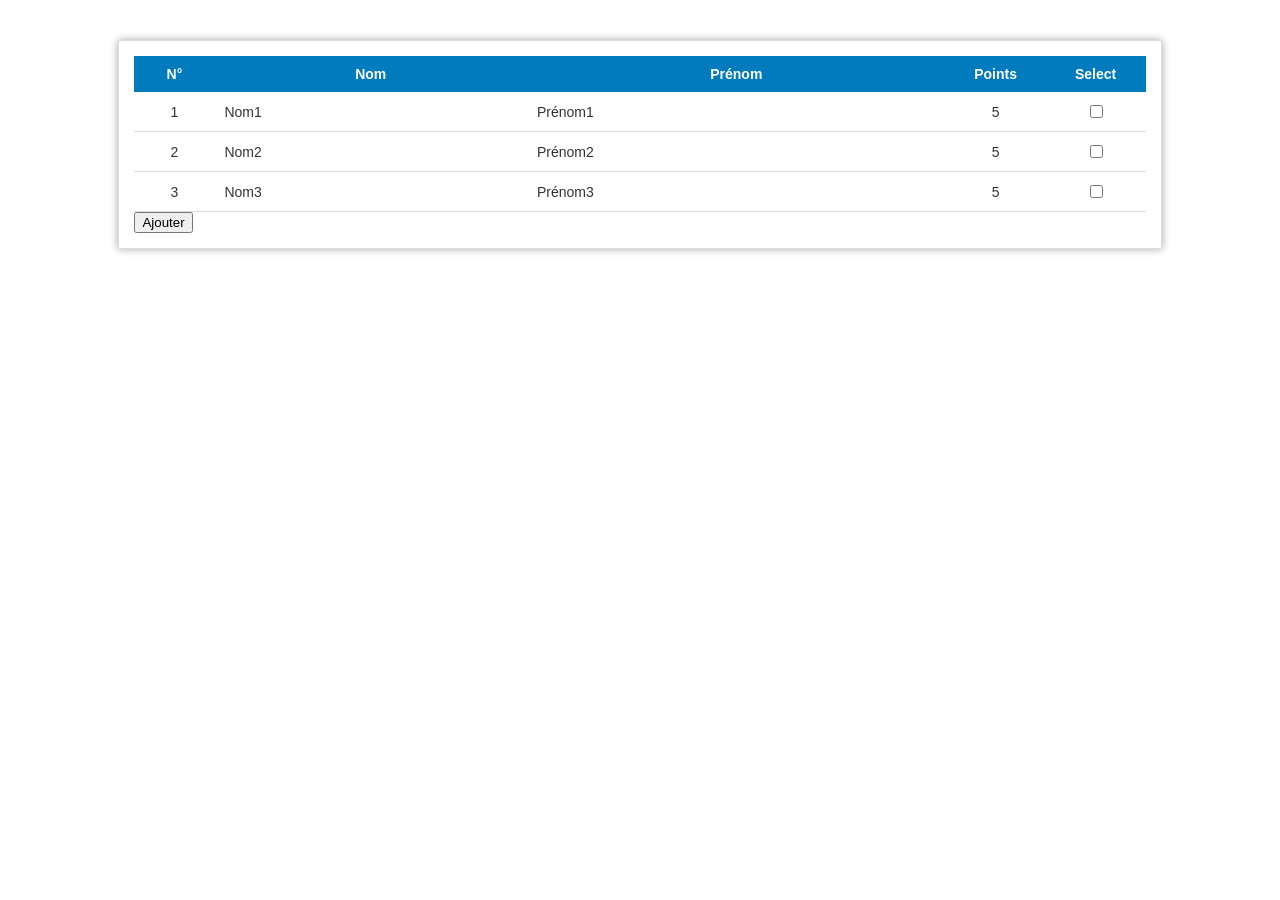
<file: etape2/index.html>
<!DOCTYPE html>
<html lang="fr">
<head>
    <meta charset="UTF-8">
    <title>CRUD-Persons - Étape 2</title>
    <link rel="stylesheet" href="style.css">
</head>
<body>
<div id="table_container">
    <table>
        <tr>
            <th>N°</th>
            <th>Nom</th>
            <th>Prénom</th>
            <th>Points</th>
            <th>Select</th>
        </tr>
        <tr>
            <td class="col_number">1</td>
            <td class="col_text">Nom1</td>
            <td class="col_text">Prénom1</td>
            <td class="col_number">5</td>
            <td class="col_chkbox"><input type="checkbox"/></td>
        </tr>
        <tr>
            <td class="col_number">2</td>
            <td class="col_text">Nom2</td>
            <td class="col_text">Prénom2</td>
            <td class="col_number">5</td>
            <td class="col_chkbox"><input type="checkbox"/></td>
        </tr>
        <tr>
            <td class="col_number">3</td>
            <td class="col_text">Nom3</td>
            <td class="col_text">Prénom3</td>
            <td class="col_number">5</td>
            <td class="col_chkbox"><input type="checkbox"/></td>
        </tr>
    </table>


    <button>Ajouter</button>
</div>

<script src="script.js"></script>
</body>
</html>
</file>
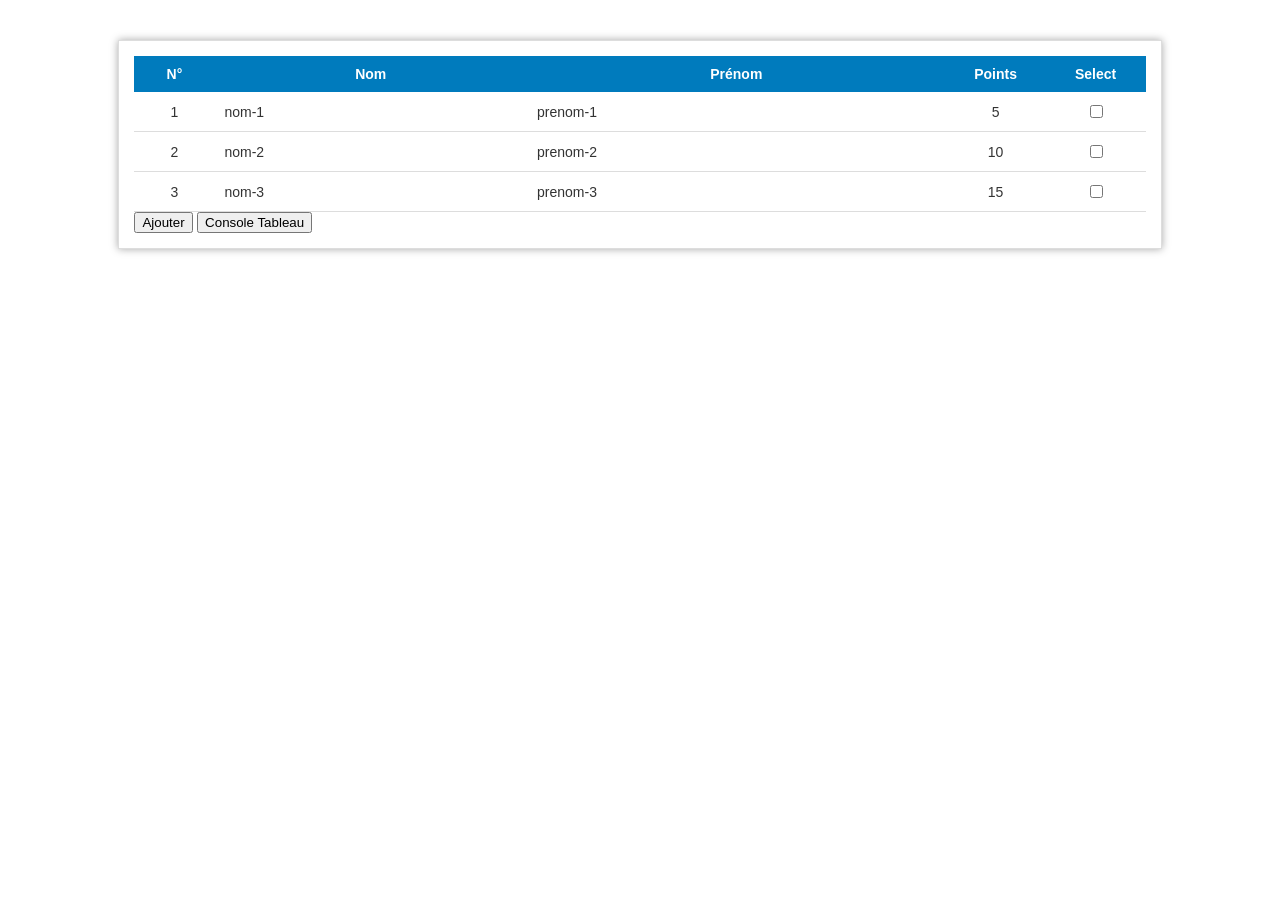
<file: etape3/index.html>
<!DOCTYPE html>
<html lang="fr">
<head>
    <meta charset="UTF-8">
    <title>CRUD-Persons - Étape 3</title>
    <link rel="stylesheet" href="style.css">
</head>
<body>
<div id="table_container">
    <table>

        <tr>
            <th>N°</th>
            <th>Nom</th>
            <th>Prénom</th>
            <th>Points</th>
            <th>Select</th>
        </tr>
    </table>

    <button id="btn_add">Ajouter</button>
    <button id="btn_console">Console Tableau</button>
</div>

<script src="script.js"></script>
</body>
</html>
</file>
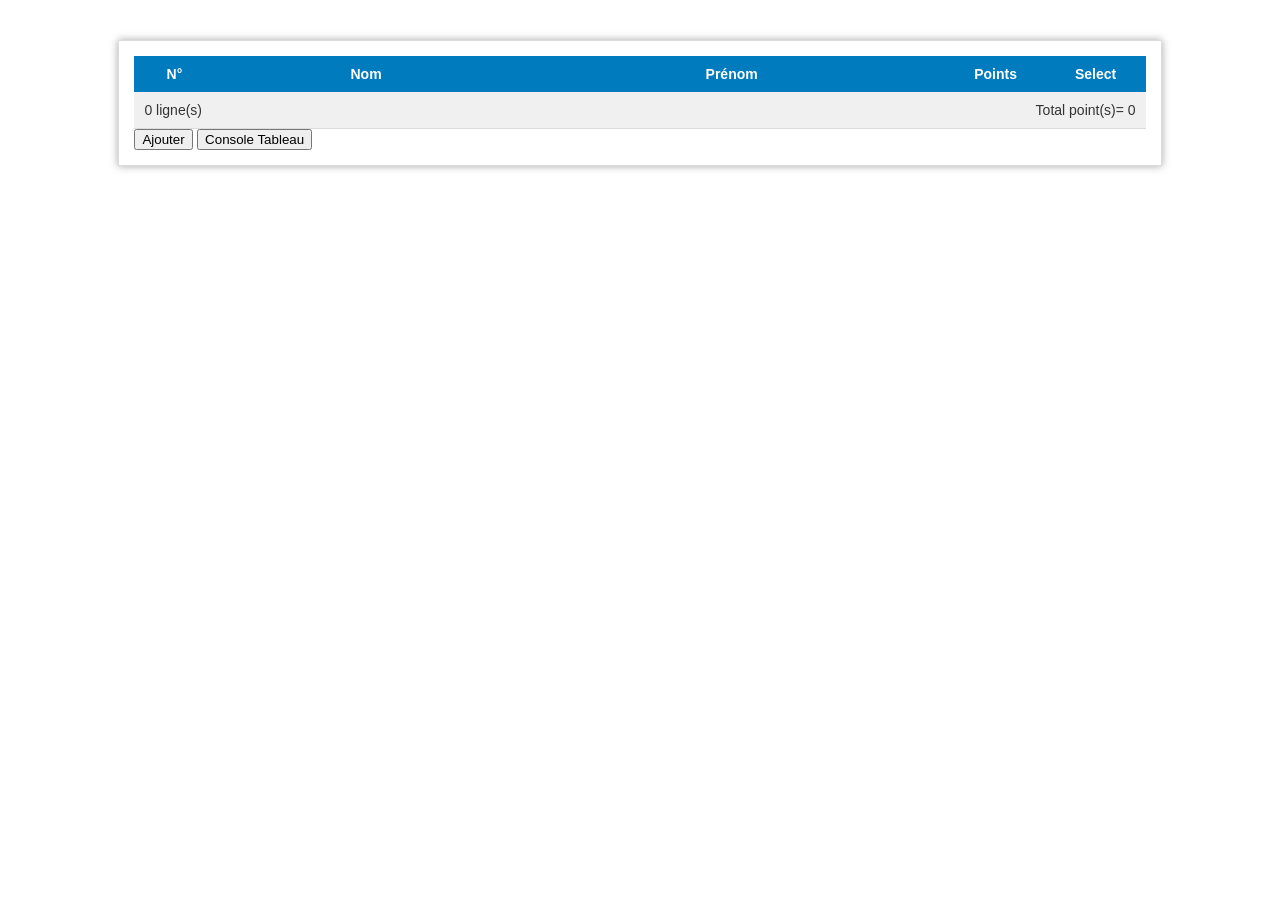
<file: etape4/index.html>
<!DOCTYPE html>
<html lang="fr">
<head>
    <meta charset="UTF-8">
    <title>CRUD-Persons - Étape 4</title>
    <link rel="stylesheet" href="style.css">
</head>
<body>
<div id="table_container">
    <table>
        <tr>
            <th>N°</th>
            <th>Nom</th>
            <th>Prénom</th>
            <th>Points</th>
            <th>Select</th>
        </tr>
    </table>


    <div id="container_summary">
        <p id="p1">0 ligne(s)</p>
        <p id="p2"></p>
        <p id="p3">Total point(s)= 0</p>
    </div>

    <button id="btn_add">Ajouter</button>
    <button id="btn_console">Console Tableau</button>
</div>

<script src="script.js"></script>
</body>
</html>
</file>
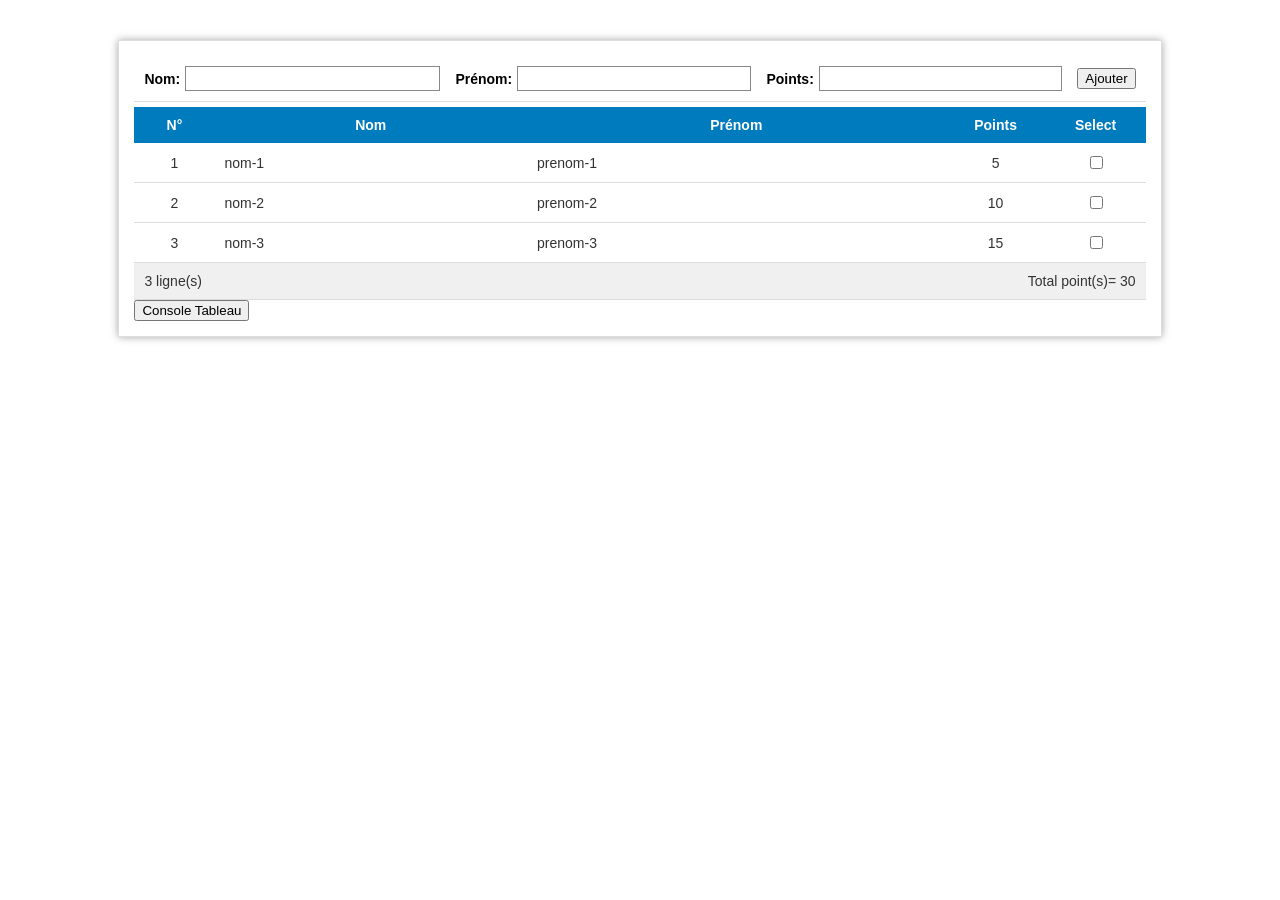
<file: etape5/index.html>
<!DOCTYPE html>
<html lang="fr">
<head>
    <meta charset="UTF-8">
    <title>CRUD-Persons - Étape 5</title>
    <link rel="stylesheet" href="style.css">
</head>
<body>
<div id="table_container">

    <!-- Formulaire de saisie, juste au-dessus du tableau -->
    <div id="form_container">
        <div class="form_group">
            <label class="form_label">Nom:</label>
            <input type="text" id="form_nom" class="form_field"/>
        </div>
        <div class="form_group">
            <label class="form_label">Prénom:</label>
            <input type="text" id="form_prenom" class="form_field"/>
        </div>
        <div class="form_group">
            <label class="form_label">Points:</label>
            <input type="number" id="form_points" class="form_field"/>
        </div>
        <button id="btn_add">Ajouter</button>
    </div>

    <table>
        <tr>
            <th>N°</th>
            <th>Nom</th>
            <th>Prénom</th>
            <th>Points</th>
            <th>Select</th>
        </tr>
    </table>

    <div id="container_summary">
        <p id="p1">0 ligne(s)</p>
        <p id="p2"></p>
        <p id="p3">Total point(s)= 0</p>
    </div>


    <button id="btn_console">Console Tableau</button>
</div>

<script src="script.js"></script>
</body>
</html>
</file>
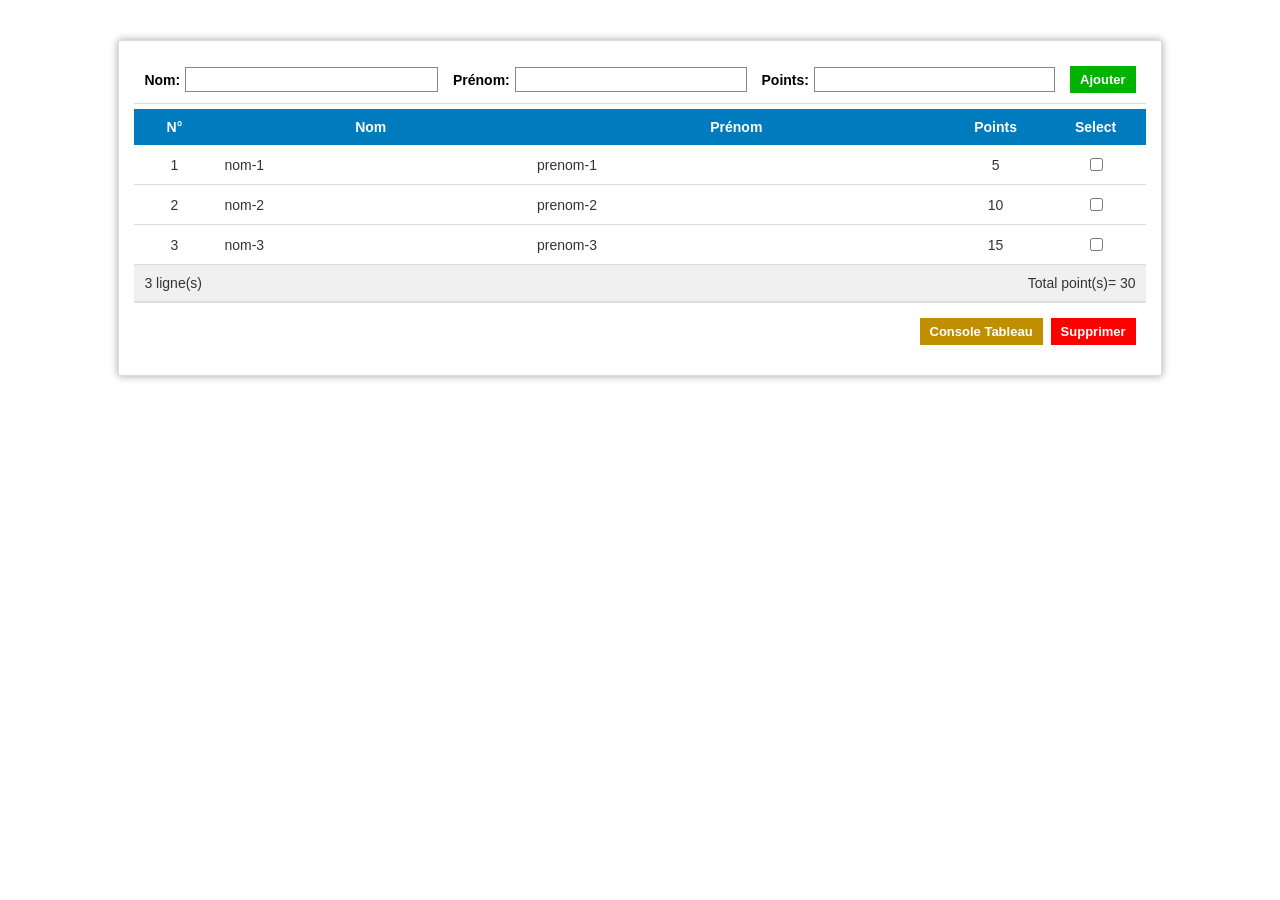
<file: etape6/index.html>
<!DOCTYPE html>
<html lang="fr">
<head>
    <meta charset="UTF-8">
    <title>CRUD-Persons - Étape 6</title>
    <link rel="stylesheet" href="style.css">
</head>
<body>
<div id="table_container">

    <div id="form_container">
        <div class="form_group">
            <label class="form_label">Nom:</label>
            <input type="text" id="form_nom" class="form_field"/>
        </div>
        <div class="form_group">
            <label class="form_label">Prénom:</label>
            <input type="text" id="form_prenom" class="form_field"/>
        </div>
        <div class="form_group">
            <label class="form_label">Points:</label>
            <input type="number" id="form_points" class="form_field"/>
        </div>
        <button id="btn_add" class="btn-add">Ajouter</button>
    </div>

    <table>
        <tr>
            <th>N°</th>
            <th>Nom</th>
            <th>Prénom</th>
            <th>Points</th>
            <th>Select</th>
        </tr>
    </table>

    <div id="container_summary">
        <p id="p1">0 ligne(s)</p>
        <p id="p2"></p>
        <p id="p3">Total point(s)= 0</p>
    </div>


    <div id="container_btn">
        <button id="btn_console" class="btn-consol">Console Tableau</button>
        <button id="btn_delete" class="btn-del">Supprimer</button>
    </div>
</div>

<script src="script.js"></script>
</body>
</html>
</file>
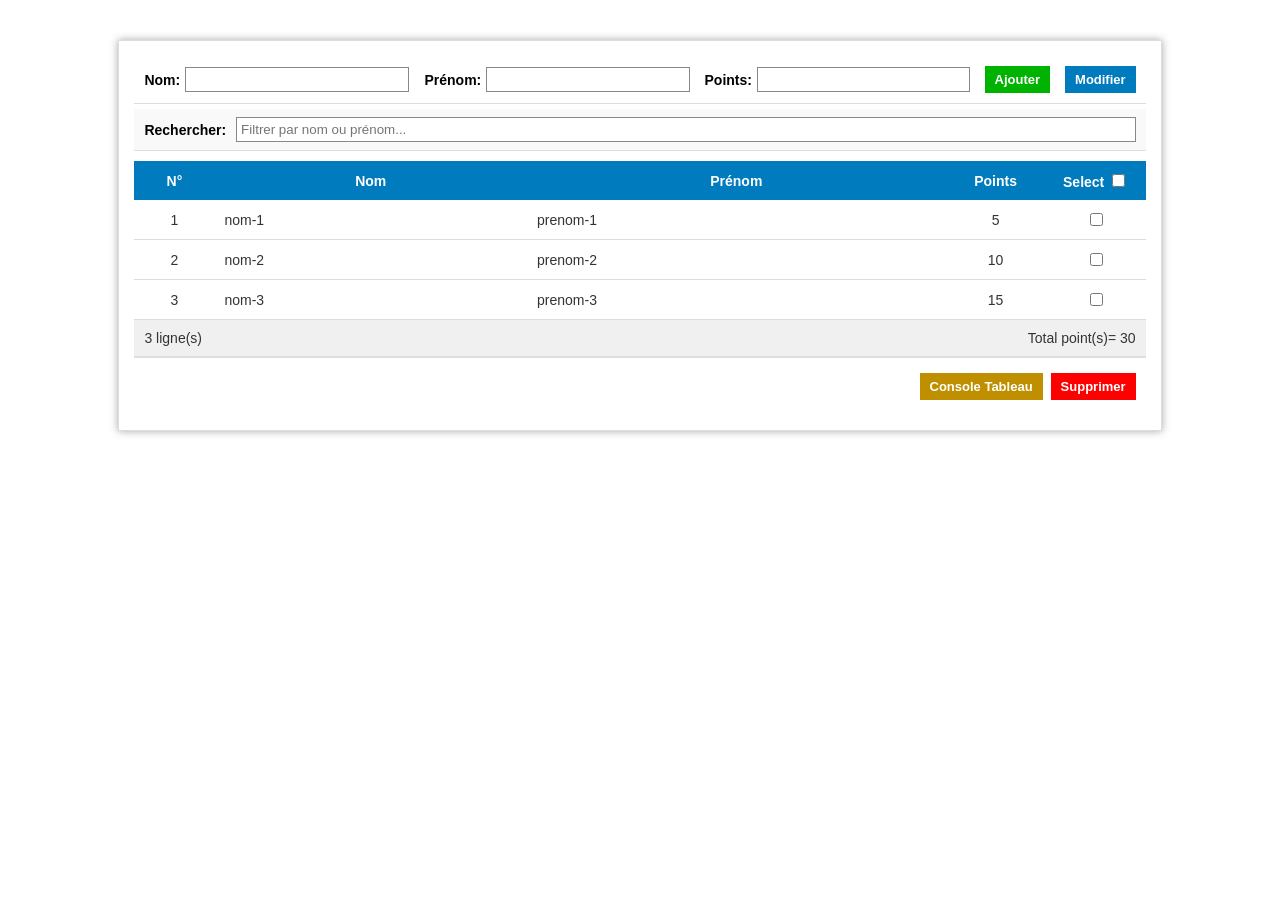
<file: etape7/index.html>
<!DOCTYPE html>
<html lang="fr">
<head>
    <meta charset="UTF-8">
    <title>CRUD-Persons - Étape 6</title>
    <link rel="stylesheet" href="style.css">
</head>
<body>
<div id="table_container">

    <div id="form_container">
        <div class="form_group">
            <label class="form_label">Nom:</label>
            <input type="text" id="form_nom" class="form_field"/>
        </div>
        <div class="form_group">
            <label class="form_label">Prénom:</label>
            <input type="text" id="form_prenom" class="form_field"/>
        </div>
        <div class="form_group">
            <label class="form_label">Points:</label>
            <input type="number" id="form_points" class="form_field"/>
        </div>
        <button id="btn_add" class="btn-add">Ajouter</button>
        <button id="btn_edit" class="btn-edit">Modifier</button>
    </div>

    <!-- Feature 2: Search bar -->
    <div id="search_container">
        <label class="form_label">Rechercher:</label>
        <input type="text" id="search_input" class="form_field" placeholder="Filtrer par nom ou prénom..."/>
    </div>

    <table>
        <tr>
            <th>N°</th>
            <th>Nom</th>
            <th>Prénom</th>
            <th>Points</th>
            <th>Select <input type="checkbox" id="chk_all"/></th>
        </tr>
    </table>

    <div id="container_summary">
        <p id="p1">0 ligne(s)</p>
        <p id="p2"></p>
        <p id="p3">Total point(s)= 0</p>
    </div>


    <div id="container_btn">
        <button id="btn_console" class="btn-consol">Console Tableau</button>
        <button id="btn_delete" class="btn-del">Supprimer</button>
    </div>
</div>

<script src="script.js"></script>
</body>
</html>
</file>
<file: etape2/style.css>
/* ===== Étape 1 : mise en forme du tableau (slides 9 et 10) ===== */

/* Conteneur : police globale Calibri en premier choix + tableau centré */
#table_container {
    font-family: Calibri, Arial, sans-serif;
    width: 80%;
    margin: 40px auto;          /* centre le conteneur horizontalement */
    padding: 15px;
    background: #fff;
    border: 1px solid #ddd;
    box-shadow: 0 0 8px rgba(0, 0, 0, 0.35);
}

/* Tableau */
table {
    width: 100%;
    border-collapse: collapse;
}

/* En-tête bleu */
th {
    background: #007bbd;
    color: white;
    padding: 10px;
    font-size: 14px;
}

/* Largeurs des colonnes étroites : N°, Points, Select */
th:nth-child(1) { width: 60px; }
th:nth-child(4) { width: 80px; }
th:nth-child(5) { width: 80px; }

/* Cellules */
td {
    padding: 10px;
    border-bottom: 1px solid #ddd;
    font-size: 14px;
    color: #333;
}

/* Classes des colonnes */
.col_number,
.col_chkbox {
    text-align: center;
}

.col_text {
    text-align: left;
}
</file>
<file: etape3/style.css>
/* ===== Étape 1 : mise en forme du tableau (slides 9 et 10) ===== */

/* Conteneur : police globale Calibri en premier choix + tableau centré */
#table_container {
    font-family: Calibri, Arial, sans-serif;
    width: 80%;
    margin: 40px auto;          /* centre le conteneur horizontalement */
    padding: 15px;
    background: #fff;
    border: 1px solid #ddd;
    box-shadow: 0 0 8px rgba(0, 0, 0, 0.35);
}

/* Tableau */
table {
    width: 100%;
    border-collapse: collapse;
}

/* En-tête bleu */
th {
    background: #007bbd;
    color: white;
    padding: 10px;
    font-size: 14px;
}

/* Largeurs des colonnes étroites : N°, Points, Select */
th:nth-child(1) { width: 60px; }
th:nth-child(4) { width: 80px; }
th:nth-child(5) { width: 80px; }

/* Cellules */
td {
    padding: 10px;
    border-bottom: 1px solid #ddd;
    font-size: 14px;
    color: #333;
}

/* Classes des colonnes */
.col_number,
.col_chkbox {
    text-align: center;
}

.col_text {
    text-align: left;
}
</file>
<file: etape4/style.css>
/* Conteneur */
#table_container {
    font-family: Calibri, Arial, sans-serif;
    width: 80%;
    margin: 40px auto;
    padding: 15px;
    background: #fff;
    border: 1px solid #ddd;
    box-shadow: 0 0 8px rgba(0, 0, 0, 0.35);
}

/* Tableau */
table {
    width: 100%;
    border-collapse: collapse;
}

/* En-tête bleu */
th {
    background: #007bbd;
    color: white;
    padding: 10px;
    font-size: 14px;
}

/* Largeurs des colonnes étroites*/
th:nth-child(1) { width: 60px; }
th:nth-child(4) { width: 80px; }
th:nth-child(5) { width: 80px; }

/* Cellules */
td {
    padding: 10px;
    border-bottom: 1px solid #ddd;
    font-size: 14px;
    color: #333;
}

/* Classes des colonnes */
.col_number,
.col_chkbox {
    text-align: center;
}

.col_text {
    text-align: left;
}

/* Étape 4  */
#container_summary {
    display: flex;
    justify-content: space-between;   /* nb de lignes à gauche, total à droite */
    align-items: center;
    background: #f0f0f0;
    border-bottom: 1px solid #ddd;
    font-size: 14px;
    color: #333;
}

#container_summary p {
    margin: 0;
    padding: 10px;
}

#p2 {
    flex: 1;   /* paragraphe vide qui pousse le total vers la droite */
}
</file>
<file: etape5/style.css>
#table_container {
    font-family: Calibri, Arial, sans-serif;
    width: 80%;
    margin: 40px auto;
    padding: 15px;
    background: #fff;
    border: 1px solid #ddd;
    box-shadow: 0 0 8px rgba(0, 0, 0, 0.35);
}

/* Tableau */
table {
    width: 100%;
    border-collapse: collapse;
}

/* En-tête bleu */
th {
    background: #007bbd;
    color: white;
    padding: 10px;
    font-size: 14px;
}

/* Largeurs des colonnes étroites  */
th:nth-child(1) { width: 60px; }
th:nth-child(4) { width: 80px; }
th:nth-child(5) { width: 80px; }

/* Cellules */
td {
    padding: 10px;
    border-bottom: 1px solid #ddd;
    font-size: 14px;
    color: #333;
}

/* Classes des colonnes */
.col_number,
.col_chkbox {
    text-align: center;
}

.col_text {
    text-align: left;
}

/*  Étape 4 */
#container_summary {
    display: flex;
    justify-content: space-between;
    align-items: center;
    background: #f0f0f0;
    border-bottom: 1px solid #ddd;
    font-size: 14px;
    color: #333;
}

#container_summary p {
    margin: 0;
    padding: 10px;
}

#p2 {
    flex: 1;   /* paragraphe vide qui pousse le total vers la droite */
}

/*  Étape 5  */
#form_container {
    display: flex;
    align-items: center;
    gap: 15px;
    padding: 10px;
    margin-bottom: 5px;
    border-bottom: 1px solid #ddd;
    font-size: 14px;
}

.form_group {
    display: flex;
    align-items: center;
    gap: 5px;
    flex: 1;
}

.form_label {
    font-weight: bold;
}

.form_field {
    flex: 1;
    padding: 4px;
    border: 1px solid #888;
}
</file>
<file: etape6/style.css>
/* Conteneur */
#table_container {
    font-family: Calibri, Arial, sans-serif;
    width: 80%;
    margin: 40px auto;
    padding: 15px;
    background: #fff;
    border: 1px solid #ddd;
    box-shadow: 0 0 8px rgba(0, 0, 0, 0.35);
}

/* Tableau */
table {
    width: 100%;
    border-collapse: collapse;
}

/* En-tête bleu */
th {
    background: #007bbd;
    color: white;
    padding: 10px;
    font-size: 14px;
}

/* Largeurs des colonnes étroites  */
th:nth-child(1) { width: 60px; }
th:nth-child(4) { width: 80px; }
th:nth-child(5) { width: 80px; }

/* Cellules */
td {
    padding: 10px;
    border-bottom: 1px solid #ddd;
    font-size: 14px;
    color: #333;
}

/* Classes des colonnes */
.col_number,
.col_chkbox {
    text-align: center;
}

.col_text {
    text-align: left;
}

/* Étape 4  */
#container_summary {
    display: flex;
    justify-content: space-between;   /* nb de lignes à gauche, total à droite */
    align-items: center;
    background: #f0f0f0;
    border-bottom: 1px solid #ddd;
    font-size: 14px;
    color: #333;
}

#container_summary p {
    margin: 0;
    padding: 10px;
}

#p2 {
    flex: 1;   /* paragraphe vide qui pousse le total vers la droite */
}

/*Étape 5  */
#form_container {
    display: flex;
    align-items: center;
    gap: 15px;
    padding: 10px;
    margin-bottom: 5px;
    border-bottom: 1px solid #ddd;
    font-size: 14px;
}

.form_group {
    display: flex;
    align-items: center;
    gap: 5px;
    flex: 1;
}

.form_label {
    font-weight: bold;
}

.form_field {
    flex: 1;
    padding: 4px;
    border: 1px solid #888;
}

/*  Étape 6  */
#container_btn {
    display: flex;
    justify-content: flex-end;   /* boutons alignés à droite */
    gap: 8px;
    padding: 15px 10px;
    border-top: 1px solid #ddd;
}

.btn-add,
.btn-del,
.btn-consol {
    border: none;
    color: white;
    font-family: inherit;
    font-weight: bold;
    font-size: 13px;
    padding: 6px 10px;
    cursor: pointer;
}

.btn-add    { background: #00b300; }   /* vert */
.btn-del    { background: #ff0000; }   /* rouge */
.btn-consol { background: #bf8f00; }   /* ocre */
</file>
<file: etape7/style.css>
/* Conteneur */
#table_container {
    font-family: Calibri, Arial, sans-serif;
    width: 80%;
    margin: 40px auto;
    padding: 15px;
    background: #fff;
    border: 1px solid #ddd;
    box-shadow: 0 0 8px rgba(0, 0, 0, 0.35);
}

/* Tableau */
table {
    width: 100%;
    border-collapse: collapse;
}

/* En-tête bleu */
th {
    background: #007bbd;
    color: white;
    padding: 10px;
    font-size: 14px;
}

/* Largeurs des colonnes étroites  */
th:nth-child(1) { width: 60px; }
th:nth-child(4) { width: 80px; }
th:nth-child(5) { width: 80px; }

/* Cellules */
td {
    padding: 10px;
    border-bottom: 1px solid #ddd;
    font-size: 14px;
    color: #333;
}

/* Classes des colonnes */
.col_number,
.col_chkbox {
    text-align: center;
}

.col_text {
    text-align: left;
}

/* Étape 4  */
#container_summary {
    display: flex;
    justify-content: space-between;   /* nb de lignes à gauche, total à droite */
    align-items: center;
    background: #f0f0f0;
    border-bottom: 1px solid #ddd;
    font-size: 14px;
    color: #333;
}

#container_summary p {
    margin: 0;
    padding: 10px;
}

#p2 {
    flex: 1;   /* paragraphe vide qui pousse le total vers la droite */
}

/*Étape 5  */
#form_container {
    display: flex;
    align-items: center;
    gap: 15px;
    padding: 10px;
    margin-bottom: 5px;
    border-bottom: 1px solid #ddd;
    font-size: 14px;
}

/* Barre de recherche (Feature 2) */
#search_container {
    display: flex;
    align-items: center;
    gap: 10px;
    padding: 8px 10px;
    margin-bottom: 10px;
    background: #f9f9f9;
    border-bottom: 1px solid #ddd;
    font-size: 14px;
}

.form_group {
    display: flex;
    align-items: center;
    gap: 5px;
    flex: 1;
}

.form_label {
    font-weight: bold;
}

.form_field {
    flex: 1;
    padding: 4px;
    border: 1px solid #888;
}

/*  Étape 6  */
#container_btn {
    display: flex;
    justify-content: flex-end;   /* boutons alignés à droite */
    gap: 8px;
    padding: 15px 10px;
    border-top: 1px solid #ddd;
}

.btn-add,
.btn-edit,
.btn-del,
.btn-consol {
    border: none;
    color: white;
    font-family: inherit;
    font-weight: bold;
    font-size: 13px;
    padding: 6px 10px;
    cursor: pointer;
}

.btn-add    { background: #00b300; }   /* vert */
.btn-edit   { background: #007bbd; }   /* bleu */
.btn-del    { background: #ff0000; }   /* rouge */
.btn-consol { background: #bf8f00; }   /* ocre */
</file>
